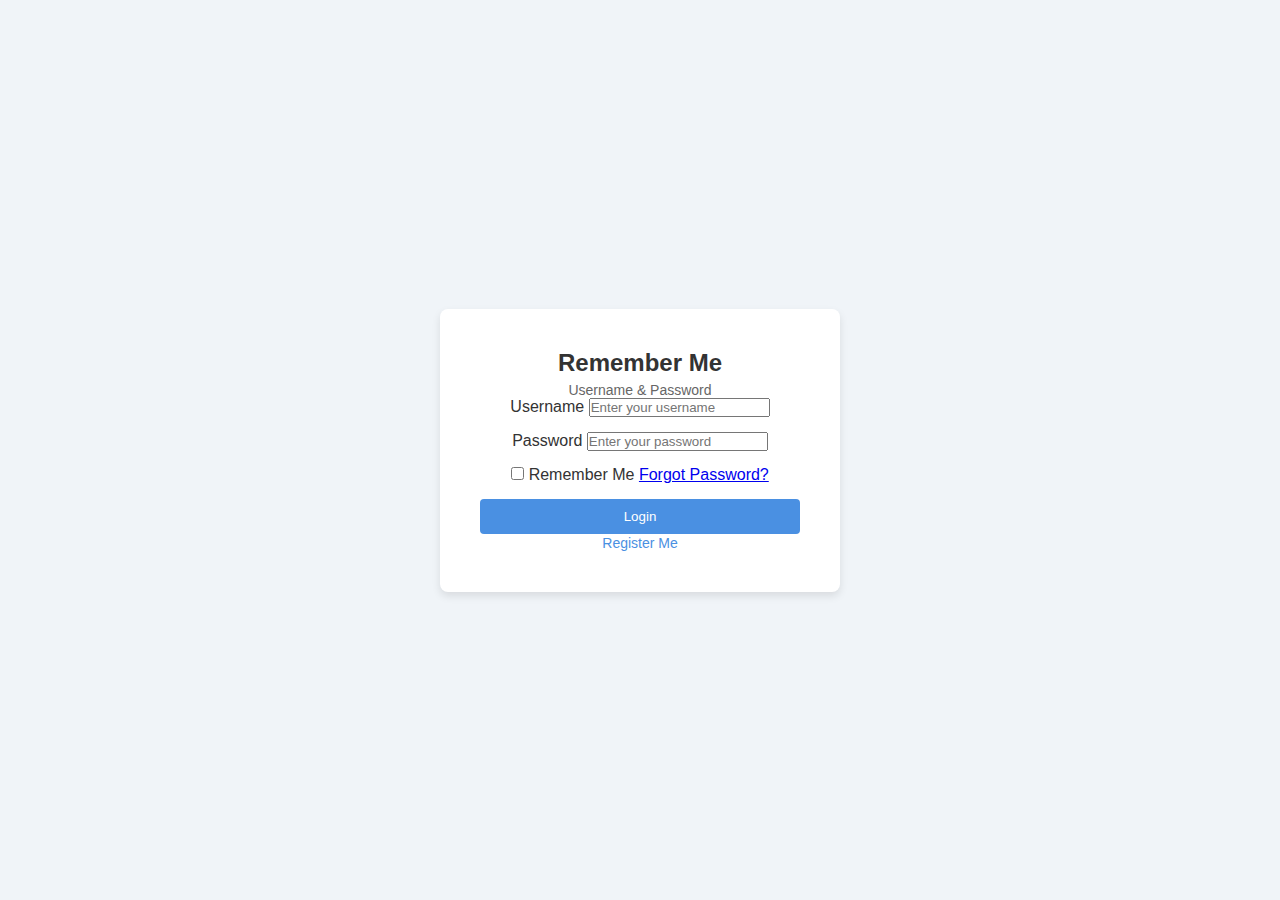
<file: vistas/index.html>
<!DOCTYPE html>
<html lang="es">
  <head>
    <meta charset="UTF-8" />
    <meta name="viewport" content="width=device-width, initial-scale=1.0" />
    <title>Inicio de Sesión</title>
    <link rel="stylesheet" href="../css/login.css" />
  </head>
  <body>
    <div class="content">
      <div class="title-container">
        <h2>Remember Me</h2>
        <p>Username & Password</p>

        <form action="">
          <div class="input-group">
            <label for="username">Username</label>
            <input
              type="text"
              id="username"
              placeholder="Enter your username"
            />
          </div>

          <div class="input-group">
            <label for="password">Password</label>
            <input
              type="password"
              id="password"
              placeholder="Enter your password"
            />
          </div>

          <div class="options">
            <label>
              <input type="checkbox" id="remember" />
              Remember Me
            </label>
            <a href="#">Forgot Password?</a>
          </div>

          <input type="submit" class="btn" value="Login" />
        </form>

        <span class="links">
          <a href="registar.html">Register Me</a>
        </span>
      </div>
    </div>
  </body>
</html>
</file>
<file: css/login.css>
* {
  margin: 0;
  padding: 0;
}

body {
  display: flex;
  justify-content: center;
  align-items: center;
  min-height: 100vh;
  margin: 0;
  font-family: Arial, sans-serif;
  background-color: #f0f4f8;
}

.content {
  width: 100%;
  max-width: 400px;
  padding: 30px;
}

.title-container {
  background-color: #ffffff;
  padding: 40px;
  border-radius: 8px;
  box-shadow: 0 4px 8px rgba(0, 0, 0, 0.1);
  text-align: center;
}

.title-container h2 {
  font-size: 24px;
  color: #333333;
  margin-bottom: 5px;
}

.title-container p {
  color: #666666;
  font-size: 14px;
}

form {
  display: flex;
  flex-direction: column;
  align-items: center;
  gap: 15px;
}

form label {
  width: 100%;
  text-align: left;
  color: #333333;
}

#txtusername,
#txtpassword {
  width: 100%;
  padding: 10px;
  border: 1px solid #cccccc;
  border-radius: 4px;
}

.btn {
  background-color: #4a90e2;
  color: white;
  padding: 10px;
  border: none;
  border-radius: 4px;
  cursor: pointer;
  width: 100%;
}

.btn:hover {
  background-color: #357ab8;
}

.links {
  margin-top: 15px;
  font-size: 14px;
}

.links a {
  color: #4a90e2;
  text-decoration: none;
}

.links a:hover {
  text-decoration: underline;
}

.loader-overlay {
  position: fixed;
  top: 0;
  left: 0;
  width: 100%;
  height: 100%;
  background: rgba(0, 0, 0, 0.5);
  display: flex;
  justify-content: center;
  align-items: center;
  z-index: 9999;
}

.loader {
  border: 4px solid #f3f3f3;
  border-top: 4px solid #3498db;
  border-radius: 50%;
  width: 50px;
  height: 50px;
  animation: spin 2s linear infinite;
}

@keyframes spin {
  0% {
    transform: rotate(0deg);
  }

  100% {
    transform: rotate(360deg);
  }
}
</file>
